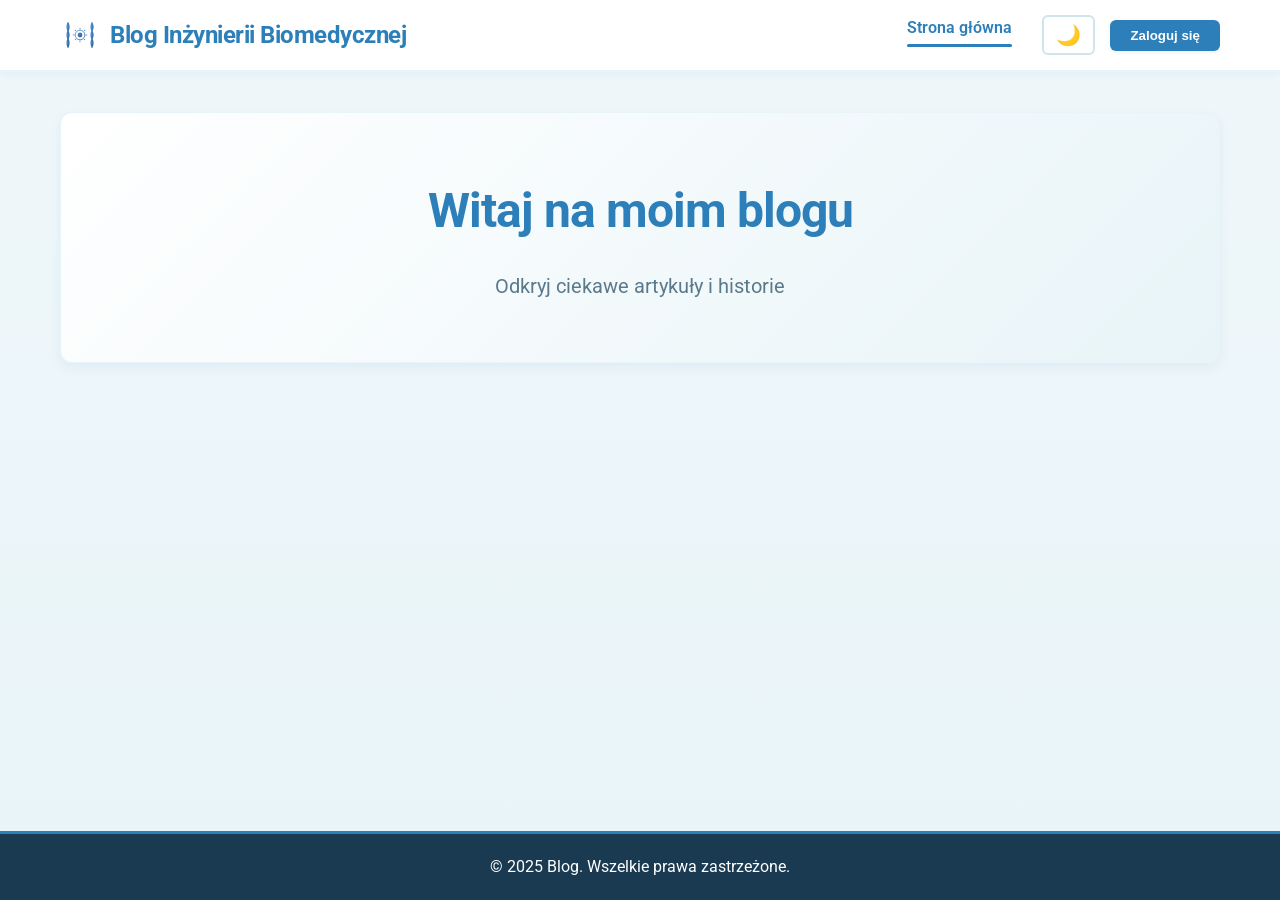
<file: index.html>
<!DOCTYPE html>
<html lang="pl">
<head>
    <meta charset="UTF-8">
    <meta name="viewport" content="width=device-width, initial-scale=1.0">
    <title>Blog</title>
    <link rel="icon" type="image/svg+xml" href="images/logo.svg">
    <link rel="alternate icon" href="images/logo.svg">
    <link rel="preconnect" href="https://fonts.googleapis.com">
    <link rel="preconnect" href="https://fonts.gstatic.com" crossorigin>
    <link href="https://fonts.googleapis.com/css2?family=Roboto:wght@400;700&display=swap" rel="stylesheet">
    <link rel="stylesheet" href="style/main.css">
    <script src="https://code.jquery.com/jquery-3.7.1.min.js" crossorigin="anonymous"></script>
    <script src="script/main.js"></script>
    <script src="script/theme.js"></script>
    <script src="script/auth.js"></script>
    <script src="script/comments.js"></script>
</head>
<body>
    <header>
        <nav class="navbar">
            <div class="nav-container">
                <div class="nav-logo">
                    <img src="images/logo.svg" alt="Biomedical Engineering Blog Logo" class="logo-img">
                    <a href="#" class="nav-link-home">Blog Inżynierii Biomedycznej</a>
                </div>
                <ul class="nav-menu">
                    <li class="nav-item">
                        <a href="index.html" class="nav-link nav-link-main">Strona główna</a>
                    </li>
                    <li class="nav-item nav-item-posts" style="display: none;">
                        <a href="posts.html" class="nav-link">Posty</a>
                    </li>
                    <li class="nav-item nav-auth">
                        <button class="btn-theme-toggle" id="themeToggle" title="Przełącz tryb ciemny/jasny">🌙</button>
                        <span class="user-info" style="display: none;"></span>
                        <button class="btn-login" style="display: none;">Zaloguj się</button>
                        <button class="btn-logout" style="display: none;">Wyloguj</button>
                    </li>
                </ul>
                <div class="nav-toggle">
                    <span class="bar"></span>
                    <span class="bar"></span>
                    <span class="bar"></span>
                </div>
            </div>
        </nav>
    </header>

    <main>
        <div class="auth-modal" id="authModal" style="display: none;">
            <div class="auth-content">
                <span class="auth-close">&times;</span>
                <div class="auth-tabs">
                    <button class="auth-tab active" data-tab="login">Logowanie</button>
                    <button class="auth-tab" data-tab="register">Rejestracja</button>
                </div>
                <div class="auth-form-container">
                    <form id="loginForm" class="auth-form">
                        <div class="form-group">
                            <label for="loginUsername">Nazwa użytkownika</label>
                            <input type="text" id="loginUsername" name="username" required>
                        </div>
                        <div class="form-group">
                            <label for="loginPassword">Hasło</label>
                            <input type="password" id="loginPassword" name="password" required>
                        </div>
                        <button type="submit" class="btn-submit">Zaloguj się</button>
                        <div class="auth-message" id="loginMessage"></div>
                    </form>
                    <form id="registerForm" class="auth-form" style="display: none;">
                        <div class="form-group">
                            <label for="registerUsername">Nazwa użytkownika</label>
                            <input type="text" id="registerUsername" name="username" required>
                        </div>
                        <div class="form-group">
                            <label for="registerPassword">Hasło (min. 6 znaków)</label>
                            <input type="password" id="registerPassword" name="password" required minlength="6">
                        </div>
                        <button type="submit" class="btn-submit">Zarejestruj się</button>
                        <div class="auth-message" id="registerMessage"></div>
                    </form>
                </div>
            </div>
        </div>

        <section class="hero">
            <h1>Witaj na moim blogu</h1>
            <p>Odkryj ciekawe artykuły i historie</p>
        </section>

        <section class="posts-section" id="postsSection" style="display: none;">
            <h2>Posty</h2>
            <div id="postsContainer">
            </div>
        </section>
    </main>

    <footer>
        <p>&copy; 2025 Blog. Wszelkie prawa zastrzeżone.</p>
    </footer>
</body>
</html>
</file>
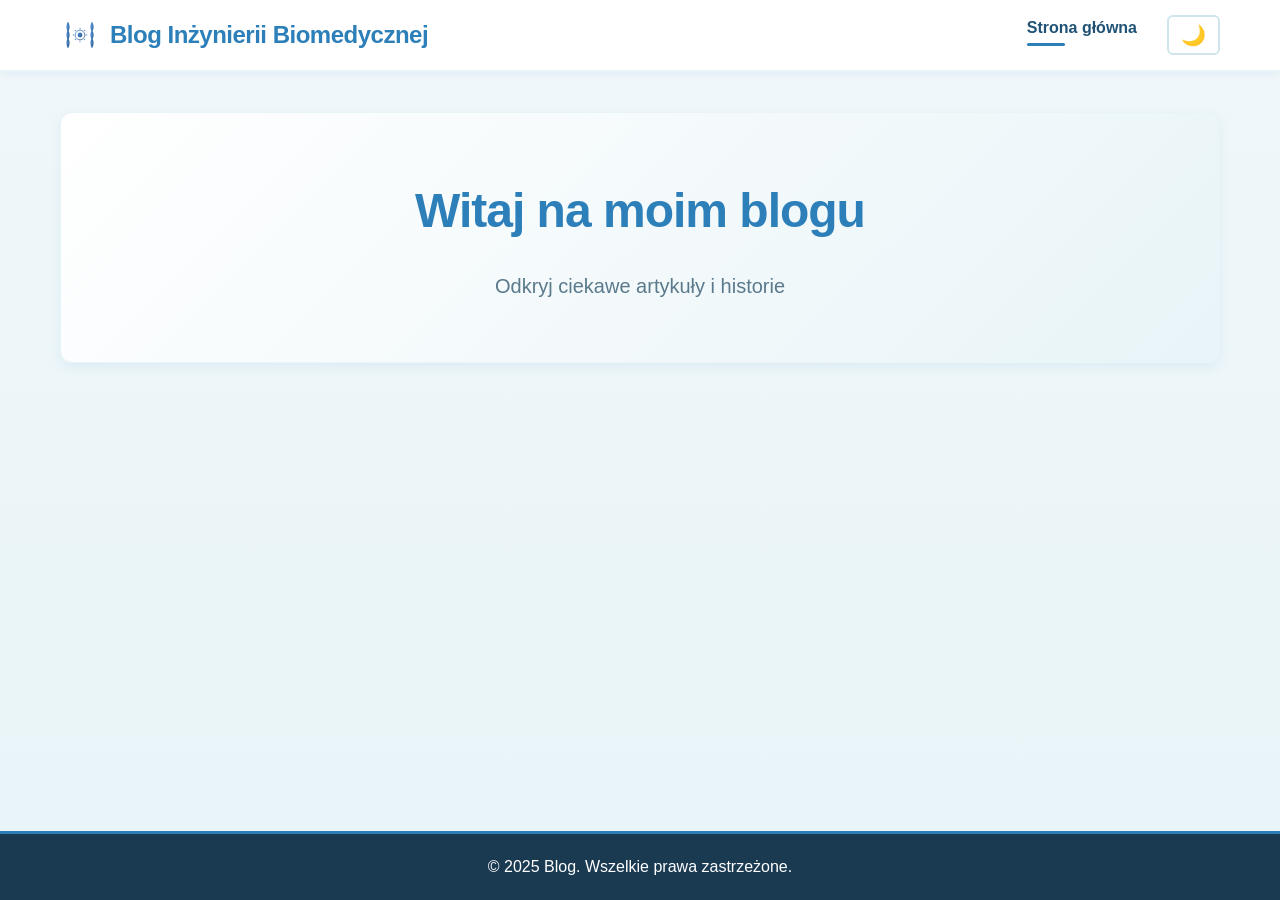
<file: posts.html>
<!DOCTYPE html>
<html lang="pl">
<head>
    <meta charset="UTF-8">
    <meta name="viewport" content="width=device-width, initial-scale=1.0">
    <title>Posty - Blog</title>
    <link rel="icon" type="image/svg+xml" href="images/logo.svg">
    <link rel="alternate icon" href="images/logo.svg">
    <link rel="preconnect" href="https://fonts.googleapis.com">
    <link rel="preconnect" href="https://fonts.gstatic.com" crossorigin>
    <link href="https://fonts.googleapis.com/css2?family=Roboto:wght@400;700&display=swap" rel="stylesheet">
    <link rel="stylesheet" href="style/main.css">
    <script src="https://code.jquery.com/jquery-3.7.1.min.js" crossorigin="anonymous"></script>
    <script src="script/main.js"></script>
    <script src="script/theme.js"></script>
    <script src="script/auth.js"></script>
    <script src="script/comments.js"></script>
    <script src="script/posts.js"></script>
</head>
<body>
    <header>
        <nav class="navbar">
            <div class="nav-container">
                <div class="nav-logo">
                    <img src="images/logo.svg" alt="Biomedical Engineering Blog Logo" class="logo-img">
                    <a href="index.html" class="nav-link-home">Blog Inżynierii Biomedycznej</a>
                </div>
                <ul class="nav-menu">
                    <li class="nav-item">
                        <a href="index.html" class="nav-link">Strona główna</a>
                    </li>
                    <li class="nav-item nav-item-posts" style="display: none;">
                        <a href="posts.html" class="nav-link">Posty</a>
                    </li>
                    <li class="nav-item nav-auth">
                        <button class="btn-theme-toggle" id="themeToggle" title="Przełącz tryb ciemny/jasny">🌙</button>
                        <span class="user-info" style="display: none;"></span>
                        <button class="btn-login" style="display: none;">Zaloguj się</button>
                        <button class="btn-logout" style="display: none;">Wyloguj</button>
                    </li>
                </ul>
                <div class="nav-toggle">
                    <span class="bar"></span>
                    <span class="bar"></span>
                    <span class="bar"></span>
                </div>
            </div>
        </nav>
    </header>

    <main>
        <div class="post-modal" id="postModal" style="display: none;">
            <div class="post-modal-content">
                <span class="post-modal-close">&times;</span>
                <h2 id="postModalTitle">Nowy post</h2>
                <form id="postForm" class="post-form" enctype="multipart/form-data">
                    <input type="hidden" id="postId" name="id">
                    <div class="form-group">
                        <label for="postTitle">Tytuł</label>
                        <input type="text" id="postTitle" name="title" required>
                    </div>
                    <div class="form-group">
                        <label for="postContent">Treść</label>
                        <textarea id="postContent" name="content" rows="10" required></textarea>
                    </div>
                    <div class="form-group">
                        <label for="postImage">Zdjęcie (opcjonalnie)</label>
                        <input type="file" id="postImage" name="image" accept="image/*">
                    </div>
                    <div class="form-group">
                        <label for="postStatus">Status</label>
                        <select id="postStatus" name="status">
                            <option value="draft">Szkic</option>
                            <option value="published">Opublikowany</option>
                        </select>
                    </div>
                    <button type="submit" class="btn-submit" id="postSubmitBtn">Utwórz</button>
                    <div class="auth-message" id="postMessage"></div>
                </form>
            </div>
        </div>

        <section class="posts-section" id="postsSection">
            <h2>Moje posty</h2>
            <div id="postsContainer">
            </div>
        </section>
    </main>

    <footer>
        <p>&copy; 2025 Blog. Wszelkie prawa zastrzeżone.</p>
    </footer>
</body>
</html>
</file>
<file: style/main.css>
:root {
    --color-text-primary: #1a3a52;
    --color-text-secondary: #5a7a8c;
    --color-text-light: #ffffff;

    --color-bg-primary: #f0f7fa;
    --color-bg-white: #ffffff;
    --color-bg-dark: #1a3a52;
    --color-bg-light-blue: #e8f4f8;

    --color-accent: #2c7fb8;
    --color-accent-hover: #1e5a8a;
    --color-accent-light: #4a9bd4;

    --color-medical-blue: #2c7fb8;
    --color-medical-teal: #17a2b8;
    --color-medical-green: #28a745;

    --color-medical-success: #d4edda;
    --color-medical-success-text: #155724;
    --color-medical-error: #f8d7da;
    --color-medical-error-text: #721c24;
    --color-medical-warning: #fff3cd;
    --color-medical-warning-text: #856404;

    --color-status-draft: #ffc107;
    --color-status-published: #28a745;
    --color-status-edit: #17a2b8;
    --color-status-delete: #dc3545;

    --color-border: #d0e4eb;
    --color-border-light: #e8f4f8;

    --shadow-light: rgba(44, 127, 184, 0.08);
    --shadow-medium: rgba(44, 127, 184, 0.15);
    --shadow-heavy: rgba(26, 58, 82, 0.2);

    --max-width: 1200px;
    --nav-height: 70px;
}

[data-theme="dark"] {
    --color-text-primary: #e8f4f8;
    --color-text-secondary: #a8c4d0;
    --color-bg-primary: #1a1a2e;
    --color-bg-white: #16213e;
    --color-bg-light-blue: #1e2a3a;

    --color-accent: #4a9bd4;
    --color-accent-hover: #6bb3e8;

    --color-medical-blue: #4a9bd4;
    --color-medical-teal: #5bc0de;
    --color-medical-green: #4caf50;

    --color-medical-success: #1e4620;
    --color-medical-success-text: #81c784;
    --color-medical-error: #5a1a1a;
    --color-medical-error-text: #ef5350;
    --color-medical-warning: #5a4a1a;
    --color-medical-warning-text: #ffb74d;

    --color-status-draft: #ffb74d;
    --color-status-published: #4caf50;
    --color-status-edit: #5bc0de;
    --color-status-delete: #ef5350;

    --color-border: #2a3a4a;
    --color-border-light: #1e2a3a;

    --shadow-light: rgba(0, 0, 0, 0.3);
    --shadow-medium: rgba(0, 0, 0, 0.5);
    --shadow-heavy: rgba(0, 0, 0, 0.7);
}

* { box-sizing: border-box; margin: 0; padding: 0; }
html, body { min-height: 100vh; }
body {
    font-family: Roboto, sans-serif;
    line-height: 1.6;
    color: var(--color-text-primary);
    background: linear-gradient(to bottom, var(--color-bg-primary) 0%, var(--color-bg-light-blue) 100%);
    background-attachment: fixed;
    display: flex;
    flex-direction: column;
    min-height: 100vh;
}

.navbar {
    background-color: var(--color-bg-white);
    box-shadow: 0 2px 8px var(--shadow-light);
    border-bottom: 2px solid var(--color-border-light);
    position: sticky;
    top: 0;
    z-index: 1000;
}

.nav-container {
    max-width: var(--max-width);
    margin: 0 auto;
    padding: 0 20px;
    height: var(--nav-height);
    display: flex;
    align-items: center;
    justify-content: space-between;
}

.nav-logo { display:flex; align-items:center; gap:10px; }
.logo-img { width:40px; height:40px; flex-shrink:0; transition: transform .3s ease, opacity .3s ease; }
.logo-img:hover { transform: scale(1.1); opacity:.9; }

.nav-logo a {
    font-size: 24px; font-weight:700; color:var(--color-medical-blue);
    text-decoration:none; letter-spacing:-0.5px; transition: color .3s ease;
}
.nav-logo a:hover { color: var(--color-accent-hover); }

.nav-menu { display:flex; list-style:none; gap:30px; }
.nav-item { display:block; }
.nav-link {
    color: var(--color-text-primary); text-decoration:none; font-weight:500;
    padding:5px 0; position:relative; transition: color .3s ease;
}
.nav-link:hover { color: var(--color-medical-blue); }
.nav-link::after {
    content:""; position:absolute; bottom:-5px; left:0; height:3px; width:0;
    background:var(--color-medical-blue); border-radius:2px; transition: width .3s ease;
}
.nav-link:hover::after, .nav-link.active::after { width:100%; }
.nav-link.active { color:var(--color-medical-blue); font-weight:600; }

.nav-toggle { display:none; flex-direction:column; cursor:pointer; }
.bar { width:25px; height:3px; margin:3px 0; background:var(--color-text-primary); transition: .3s; }

main {
    max-width: var(--max-width);
    width:100%;
    margin: 0 auto;
    padding: 40px 20px;
    flex:1;
}

.hero {
    text-align:center; padding:60px 20px;
    background: linear-gradient(135deg, var(--color-bg-white) 0%, var(--color-bg-light-blue) 100%);
    border-radius:12px; box-shadow: 0 4px 12px var(--shadow-light);
    border:1px solid var(--color-border-light);
}
.hero h1 { font-size:48px; margin-bottom:20px; color:var(--color-medical-blue); font-weight:700; letter-spacing:-1px; }
.hero p  { font-size:20px; color:var(--color-text-secondary); font-weight:400; }

footer {
    background-color: var(--color-bg-dark);
    color: var(--color-text-light);
    text-align:center;
    padding:20px;
    margin-top:40px;
    border-top:3px solid var(--color-medical-blue);
}

.nav-auth { margin-left:auto; display:flex; align-items:center; gap:15px; }
.btn-theme-toggle {
    background:none; border:2px solid var(--color-border); color:var(--color-text-primary);
    padding:8px 12px; border-radius:6px; cursor:pointer; font-size:20px;
    display:flex; align-items:center; justify-content:center; min-width:40px; height:40px;
    transition: all .3s ease;
}
.btn-theme-toggle:hover { background-color: var(--color-bg-light-blue); border-color: var(--color-medical-blue); transform: rotate(15deg); }

.user-info { color:var(--color-text-primary); font-weight:500; }

.btn-login, .btn-logout, .btn-add-post, .btn-submit {
    background-color: var(--color-medical-blue);
    color: var(--color-text-light);
    border: none; padding: 8px 20px; border-radius: 6px; cursor: pointer;
    font-weight:600; transition: all .3s ease; box-shadow: 0 2px 4px var(--shadow-light);
}
.btn-login:hover, .btn-logout:hover, .btn-add-post:hover, .btn-submit:hover {
    background-color: var(--color-accent-hover);
    box-shadow: 0 4px 8px var(--shadow-medium);
    transform: translateY(-1px);
}

.auth-modal, .post-modal {
    position: fixed; z-index: 2000; inset: 0;
    background-color: rgba(0,0,0,.5); display:flex; justify-content:center; align-items:center;
}
.auth-content, .post-modal-content {
    background-color: var(--color-bg-white); padding: 30px; border-radius:12px;
    width:90%; max-width:700px; position:relative; box-shadow: 0 8px 24px var(--shadow-heavy);
    border:1px solid var(--color-border-light); max-height:90vh; overflow:auto;
}
.auth-close, .post-modal-close {
    position:absolute; right:15px; top:15px; font-size:28px; font-weight:700; color:var(--color-text-secondary);
    cursor:pointer; line-height:1;
}
.auth-close:hover, .post-modal-close:hover { color:var(--color-text-primary); }

.auth-tabs { display:flex; margin-bottom:20px; border-bottom:2px solid var(--color-border); }
.auth-tab {
    flex:1; padding:10px; background:none; border:none; cursor:pointer; font-size:16px;
    color:var(--color-text-secondary); border-bottom:2px solid transparent; margin-bottom:-2px;
}
.auth-tab.active { color:var(--color-medical-blue); border-bottom-color:var(--color-medical-blue); font-weight:600; }

.auth-form, .post-form, .comment-form { display:flex; flex-direction:column; gap:15px; }

.form-group { display:flex; flex-direction:column; gap:5px; }
.form-group label { font-weight:500; color:var(--color-text-primary); }
.form-group input,
.form-group select,
.form-group textarea {
    padding:12px; border:2px solid var(--color-border); border-radius:6px; font-size:14px;
    transition: all .3s ease; background-color:var(--color-bg-white);
}
.form-group input:focus,
.form-group select:focus,
.form-group textarea:focus {
    outline:none; border-color:var(--color-medical-blue); box-shadow: 0 0 0 3px var(--shadow-light);
}

.auth-message {
    padding:10px; border-radius:4px; font-size:14px; margin-top:10px; display:none;
}
.auth-message.success { display:block; background:var(--color-medical-success); color:var(--color-medical-success-text); border-left:4px solid var(--color-medical-green); }
.auth-message.error   { display:block; background:var(--color-medical-error); color:var(--color-medical-error-text); border-left:4px solid var(--color-status-delete); }

.posts-section { margin-top:40px; }
.posts-section h2 { margin-bottom:30px; color:var(--color-text-primary); }

.post-card {
    background-color: var(--color-bg-white); padding:24px; border-radius:10px;
    box-shadow: 0 2px 8px var(--shadow-light); margin-bottom:24px; border:1px solid var(--color-border-light);
    transition: all .3s ease;
}
.post-card:hover { box-shadow:0 4px 12px var(--shadow-medium); transform: translateY(-2px); }

.post-card h3 { color:var(--color-medical-blue); margin-bottom:12px; font-weight:600; font-size:24px; }
.post-card .post-meta { color:var(--color-text-secondary); font-size:14px; margin-bottom:15px; }
.post-card .post-content { color:var(--color-text-primary); line-height:1.6; }
.post-card .post-locked {
    color:var(--color-text-secondary); font-style:italic; padding:20px; text-align:center;
    background-color:var(--color-bg-primary); border-radius:4px;
}
[data-theme="dark"] .post-card .post-locked { background-color: var(--color-bg-light-blue); }

.post-manage-card { position:relative; }
.post-header { display:flex; justify-content:space-between; align-items:flex-start; margin-bottom:10px; }
.post-status { padding:4px 12px; border-radius:12px; font-size:12px; font-weight:600; text-transform:uppercase; }

.status-draft     { background:var(--color-status-draft); color:#000; box-shadow:0 1px 3px rgba(255,193,7,0.3); }
.status-published { background:var(--color-status-published); color:#fff; box-shadow:0 1px 3px rgba(40,167,69,0.3); }

.post-content-preview { color:var(--color-text-secondary); margin:15px 0; line-height:1.6; }
.post-actions { display:flex; gap:10px; margin-top:15px; flex-wrap:wrap; }

.btn-edit, .btn-publish, .btn-unpublish, .btn-delete {
    padding:8px 16px; border:none; border-radius:4px; cursor:pointer; font-weight:500; font-size:14px; transition:all .3s ease;
}
.btn-edit { background:var(--color-status-edit); color:#fff; box-shadow:0 2px 4px rgba(23,162,184,0.2); }
.btn-edit:hover { background:#138496; box-shadow:0 4px 8px rgba(23,162,184,0.3); transform: translateY(-1px); }

.btn-publish { background:var(--color-status-published); color:#fff; box-shadow:0 2px 4px rgba(40,167,69,0.2); }
.btn-publish:hover { background:#218838; box-shadow:0 4px 8px rgba(40,167,69,0.3); transform: translateY(-1px); }

.btn-unpublish { background:var(--color-status-draft); color:#000; box-shadow:0 2px 4px rgba(255,193,7,0.2); }
.btn-unpublish:hover { background:#e0a800; box-shadow:0 4px 8px rgba(255,193,7,0.3); transform: translateY(-1px); }

.btn-delete { background:var(--color-status-delete); color:#fff; box-shadow:0 2px 4px rgba(220,53,69,0.2); }
.btn-delete:hover { background:#c82333; box-shadow:0 4px 8px rgba(220,53,69,0.3); transform: translateY(-1px); }

.comments-section { margin-top:30px; padding-top:20px; border-top:2px solid var(--color-border-light); }
.comments-title { font-size:18px; font-weight:700; color:var(--color-text-primary); margin-bottom:20px; }

.comments-list { display:flex; flex-direction:column; gap:15px; margin-bottom:20px; }
.no-comments { color:var(--color-text-secondary); font-style:italic; padding:10px 0; }

.comment-item {
    background:var(--color-bg-light-blue); padding:15px; border-radius:8px; border:1px solid var(--color-border-light); transition:all .3s ease;
}
.comment-item:hover { box-shadow:0 2px 8px var(--shadow-light); }

.comment-header { display:flex; justify-content:space-between; align-items:center; margin-bottom:10px; gap:10px; flex-wrap:wrap; }
.comment-author { font-weight:700; color:var(--color-accent); font-size:14px; }
.comment-date { font-size:12px; color:var(--color-text-secondary); }
.comment-content { color:var(--color-text-primary); line-height:1.6; word-wrap:break-word; margin-bottom:10px; }

.comment-actions { display:flex; gap:10px; margin-top:10px; }
.btn-comment-edit, .btn-comment-save { background:var(--color-status-edit); color:#fff; padding:6px 12px; border-radius:4px; border:none; cursor:pointer; font-size:12px; font-weight:500; transition:all .3s ease; }
.btn-comment-edit:hover, .btn-comment-save:hover { background:var(--color-accent-hover); transform: translateY(-1px); }

.btn-comment-delete { background:var(--color-status-delete); color:#fff; padding:6px 12px; border-radius:4px; border:none; cursor:pointer; font-size:12px; font-weight:500; }
.btn-comment-delete:hover { background:#c82333; transform: translateY(-1px); }

.btn-comment-cancel { background:var(--color-text-secondary); color:#fff; padding:6px 12px; border-radius:4px; border:none; cursor:pointer; font-size:12px; font-weight:500; }
.btn-comment-cancel:hover { background:var(--color-text-primary); transform: translateY(-1px); }

.comment-input, .comment-edit-input {
    width:100%; padding:12px; border:2px solid var(--color-border); border-radius:6px; font-size:14px; background:var(--color-bg-white); color:var(--color-text-primary); transition:all .3s ease;
}
.comment-input:focus, .comment-edit-input:focus { outline:none; border-color:var(--color-medical-blue); box-shadow:0 0 0 3px var(--shadow-light); }

.comment-edit-actions { display:flex; gap:10px; }
.btn-comment-submit {
    padding:10px 20px; background:var(--color-accent); color:#fff; border:none; border-radius:6px; font-size:14px; font-weight:600; cursor:pointer; transition:all .3s ease; align-self:flex-start;
}
.btn-comment-submit:hover { background:var(--color-accent-hover); transform: translateY(-1px); box-shadow:0 4px 8px var(--shadow-medium); }

@media screen and (max-width: 768px) {
    .nav-toggle { display:flex; }

    .nav-menu {
        position: fixed; top: var(--nav-height); left:0; right:0;
        flex-direction:column; background-color:var(--color-bg-white); width:100%; text-align:center;
        padding:20px 10px; gap:0; max-height:0; overflow:hidden; opacity:0; transition:max-height .3s ease, opacity .3s ease;
        box-shadow: 0 10px 27px var(--shadow-light);
    }
    .nav-menu.active { max-height:500px; opacity:1; }

    .nav-item { padding:15px 0; border-bottom:1px solid var(--color-border); }
    .nav-link::after { display:none; }

    .nav-item:has(.nav-link.active) { background-color:var(--color-bg-primary); border-radius:4px; margin:0 10px; }
    .nav-item .nav-link.active { width:100%; }

    .hero h1 { font-size:32px; }
    .hero p { font-size:18px; }

    .post-header { flex-direction:column; gap:10px; }
    .post-actions { flex-direction:column; }
    .btn-edit, .btn-publish, .btn-unpublish, .btn-delete { width:100%; }

    .post-modal-content, .auth-content { padding:20px; margin:20px; }
}

@media screen and (max-width: 480px)  {
    .nav-container { padding:0 15px; }
    .hero { padding:40px 15px; }
    .hero h1 { font-size:28px; }
    .hero p { font-size:16px; }

    .nav-auth { margin-left:0; margin-top:10px; width:100%; justify-content:center; }
    .auth-content { padding:20px; margin:20px; }
}

.post-form input[type="file"] {
    padding: 8px;
    border: 2px solid var(--color-border);
    border-radius: 6px;
    font-size: 14px;
    background-color: var(--color-bg-white);
    color: var(--color-text-primary);
    transition: all .3s ease;
}

.post-form input[type="file"]:focus {
    outline: none;
    border-color: var(--color-medical-blue);
    box-shadow: 0 0 0 3px var(--shadow-light);
}

.post-image {
    margin-top: 15px;
    text-align: center;
}

.post-image img {
    max-width: 100%;
    height: auto;
    border-radius: 6px;
    box-shadow: 0 2px 8px var(--shadow-light);
    transition: transform .3s ease, box-shadow .3s ease;
}

.post-image img:hover {
    transform: scale(1.02);
    box-shadow: 0 4px 12px var(--shadow-medium);
}
</file>
